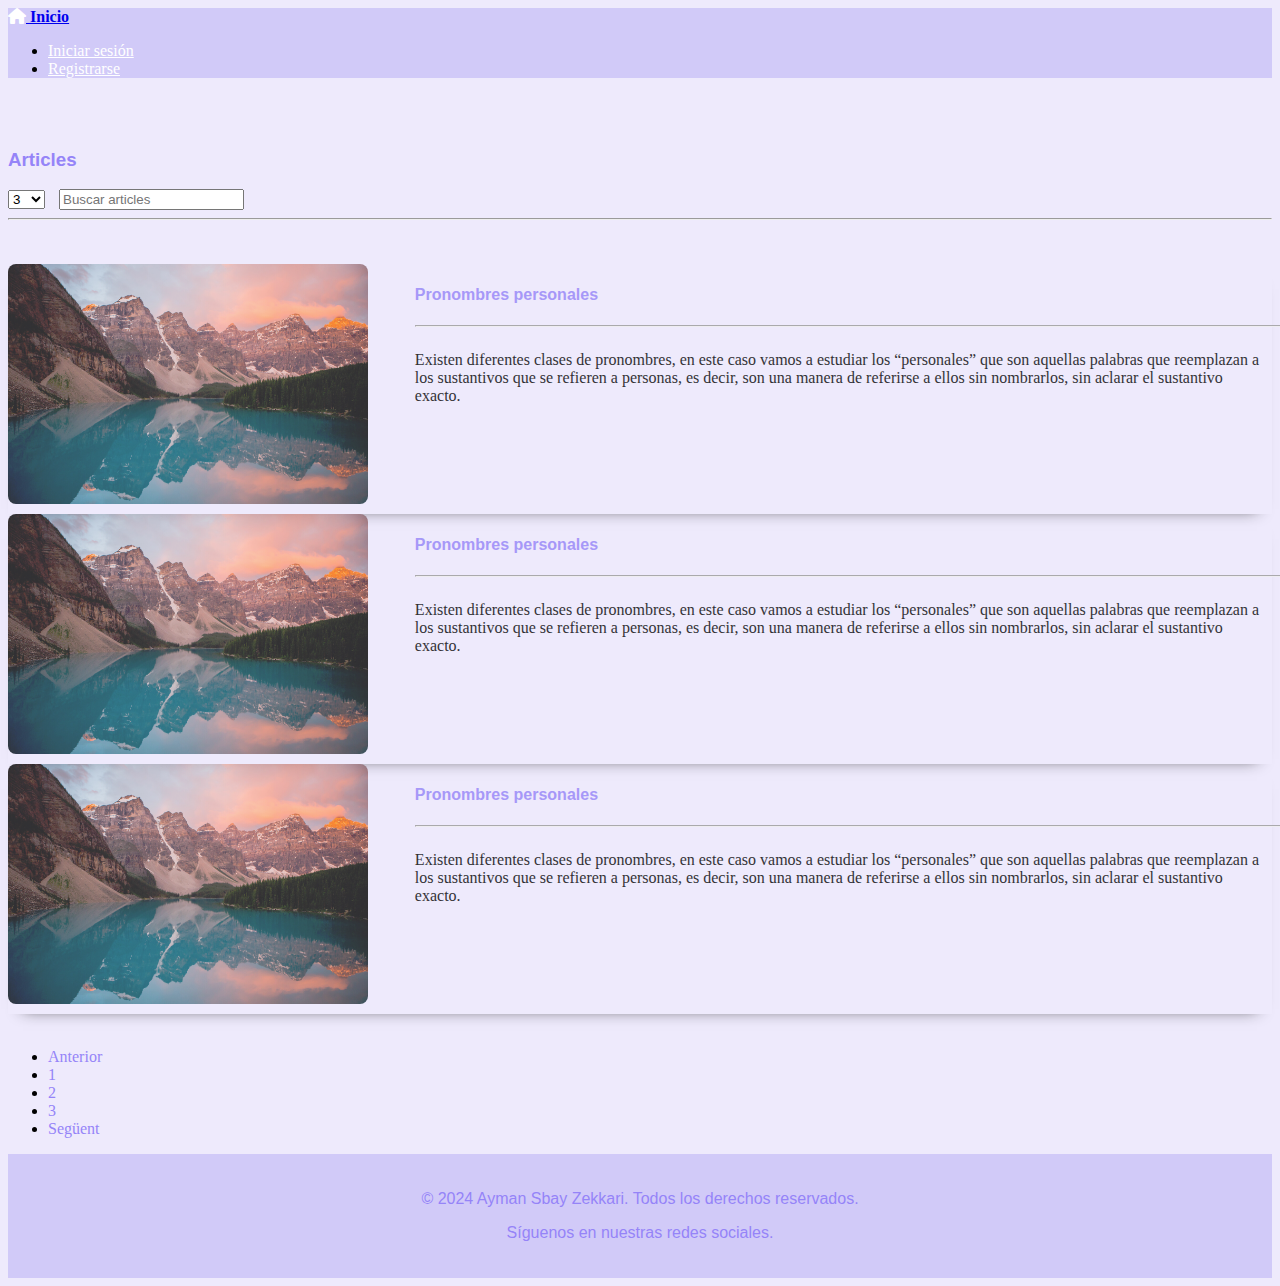
<file: Bootstrap/index.html>
<!doctype html>
<html lang="es">

<head>
  <meta charset="utf-8">
  <meta name="viewport" content="width=device-width, initial-scale=1">
  <title>Inicio</title>
  <link href="https://cdn.jsdelivr.net/npm/bootstrap@5.3.2/dist/css/bootstrap.min.css" rel="stylesheet"
    integrity="sha384-T3c6CoIi6uLrA9TneNEoa7RxnatzjcDSCmG1MXxSR1GAsXEV/Dwwykc2MPK8M2HN" crossorigin="anonymous">
  <link rel="stylesheet" href="estils/styles.css">
  <link rel="stylesheet" href="https://cdnjs.cloudflare.com/ajax/libs/font-awesome/6.0.0-beta3/css/all.min.css">
</head>

<body>
  <header>
    <div class="container">
      <nav class="navbar navbar-expand-lg navbar-dark">
        <div class="container-fluid">
          <a class="navbar-brand" href="#"><i class="fas fa-home" style="color: white;"></i> <b>Inicio</b></a>
          <div class="navbar-collapse" id="navbarNav">
            <ul class="navbar-nav ms-auto">
              <li class="nav-item">
                <a style="color: white" class="nav-link" href="vistes/login.html">Iniciar sesión</a>
              </li>
              <li class="nav-item">
                <a style="color: white" class="nav-link" href="vistes/register.html">Registrarse</a>
              </li>
            </ul>
          </div>
        </div>
      </nav>
    </div>
  </header>

  <br>
  <br>
  <div class="container my-4">
    <div class="d-flex justify-content-between align-items-center">
      <h3>Articles</h3>
      <div>
        <select name="articles" id="articles" class="form-select d-inline-block"
          style="width: auto; margin-right: 10px;">
          <option value="3">3</option>
          <option value="5">5</option>
          <option value="10">10</option>
          <option value="15">15</option>
        </select>
        <input type="search" class="form-control d-inline-block" placeholder="Buscar articles"
          style="width: auto;">
      </div>
    </div>
    <hr>
  </div>
  <br>
  <br>
  <div class="container my-4 divv">
    <img class="img4" src="./imgs/paisa.jpg" alt="...">
    <div style="align-items: column; padding-left:47px; ">
      <div style="display:flex; flex-direction: row; justify-content: space-between;">
        <h4>Pronombres personales</h4>
      </div>
      <div style="display: flex; flex-direction: column; flex-grow: 1;">
        <hr style="width: 101%; margin-top: 0px;">
        <p>Existen diferentes clases de pronombres, en este caso vamos a estudiar los “personales” que son aquellas
          palabras que reemplazan a los sustantivos que se refieren a personas, es decir, son una manera de referirse a
          ellos sin nombrarlos, sin aclarar el sustantivo exacto. </p>
      </div>
    </div>
  </div>
  <div class="container my-4 divv">
    <img class="img4" src="./imgs/paisa.jpg" alt="...">
    <div style="align-items: column; padding-left:47px; ">
      <div style="display:flex; flex-direction: row; justify-content: space-between;">
        <h4>Pronombres personales</h4>
      </div>
      <div style="display: flex; flex-direction: column; flex-grow: 1;">
        <hr style="width: 101%; margin-top: 0px;">
        <p>Existen diferentes clases de pronombres, en este caso vamos a estudiar los “personales” que son aquellas
          palabras que reemplazan a los sustantivos que se refieren a personas, es decir, son una manera de referirse a
          ellos sin nombrarlos, sin aclarar el sustantivo exacto. </p>
      </div>
    </div>
  </div>
  <div class="container my-4 divv">
    <img class="img4" src="./imgs/paisa.jpg" alt="...">
    <div style="align-items: column; padding-left:47px; ">
      <div style="display:flex; flex-direction: row; justify-content: space-between;">
        <h4>Pronombres personales</h4>
      </div>
      <div style="display: flex; flex-direction: column; flex-grow: 1;">
        <hr style="width: 101%; margin-top: 0px;">
        <p>Existen diferentes clases de pronombres, en este caso vamos a estudiar los “personales” que son aquellas
          palabras que reemplazan a los sustantivos que se refieren a personas, es decir, son una manera de referirse a
          ellos sin nombrarlos, sin aclarar el sustantivo exacto. </p>
      </div>
    </div>
  </div>
  <br>

  <div class="container paginacion">
    <nav aria-label="Page navigation example">
      <ul class="pagination">
        <li class="page-item"><a class="page-link" href="#">Anterior</a></li>
        <li class="page-item"><a class="page-link" href="#">1</a></li>
        <li class="page-item"><a class="page-link" href="#">2</a></li>
        <li class="page-item"><a class="page-link" href="#">3</a></li>
        <li class="page-item"><a class="page-link" href="#">Següent</a></li>
      </ul>
    </nav>
  </div>

  <footer class="footer">
    <p class="footer-text">&copy; 2024 Ayman Sbay Zekkari. Todos los derechos reservados.</p>
    <p class="footer-text">Síguenos en nuestras redes sociales.</p>
  </footer>

  <script src="https://cdn.jsdelivr.net/npm/bootstrap@5.3.2/dist/js/bootstrap.bundle.min.js"
    integrity="sha384-C6RzsynM9kWDrMNeT87bh95OGNyZPhcTNXj1NW7RuBCsyN/o0jlpcV8Qyq46cDfL"
    crossorigin="anonymous"></script>
</body>

</html>
</file>
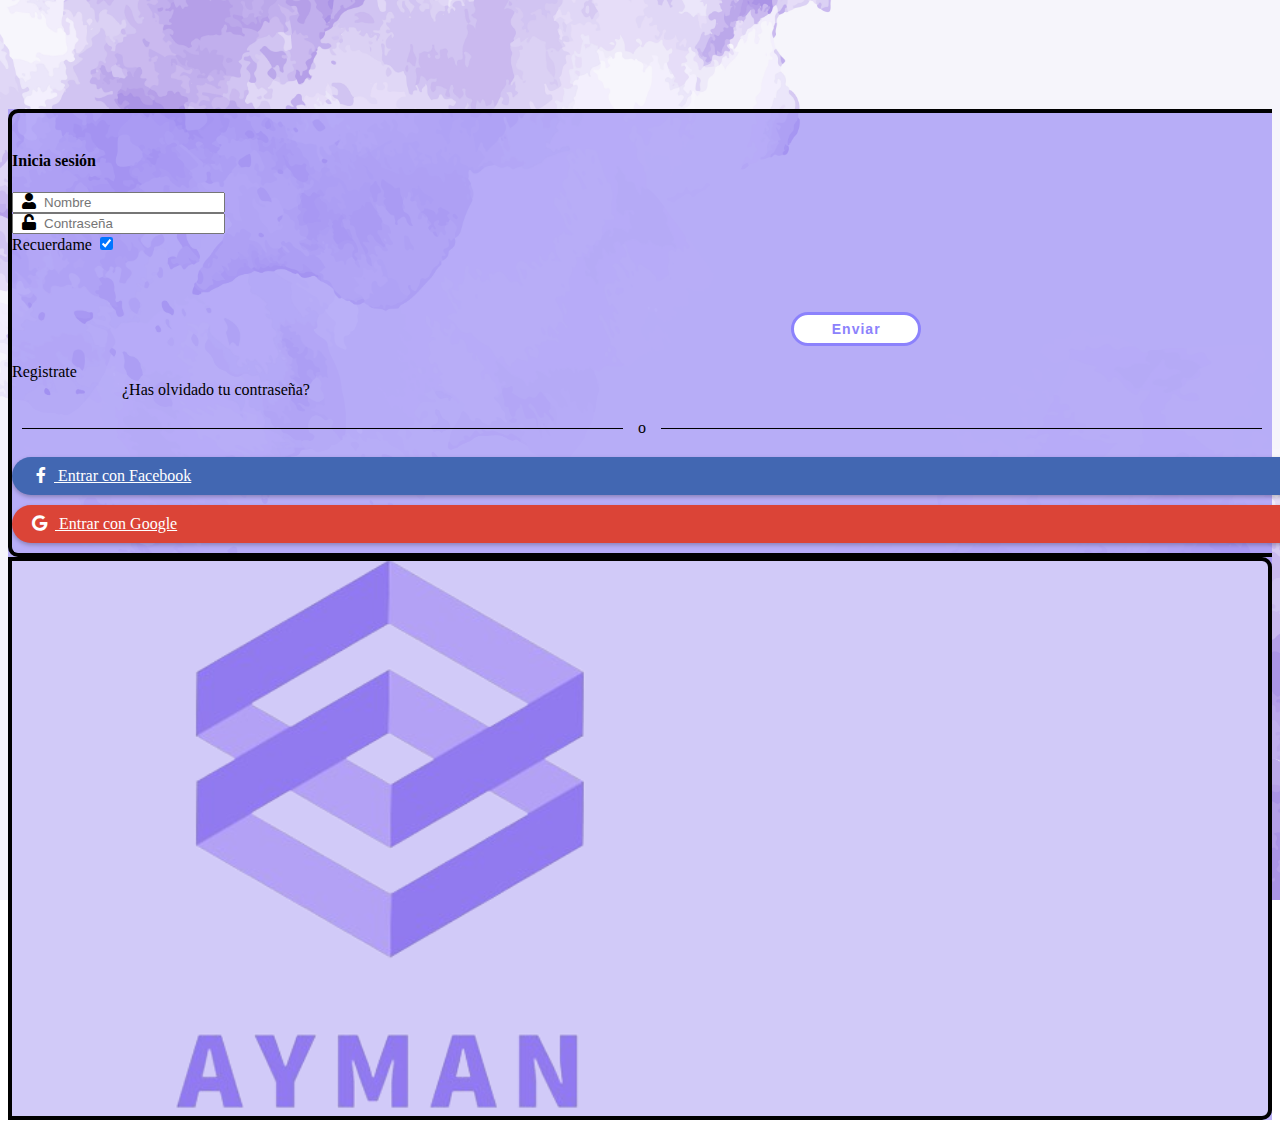
<file: Bootstrap/vistes/login.html>
<!DOCTYPE html>
<html lang="es">

<head>
    <meta charset="UTF-8">
    <meta name="viewport" content="width=device-width, initial-scale=1">
    <title>Login</title>
    <link href="https://cdn.jsdelivr.net/npm/bootstrap@5.3.2/dist/css/bootstrap.min.css" rel="stylesheet"
        integrity="sha384-T3c6CoIi6uLrA9TneNEoa7RxnatzjcDSCmG1MXxSR1GAsXEV/Dwwykc2MPK8M2HN" crossorigin="anonymous">
    <link rel="stylesheet" href="../estils/login_reg.css">
    <link rel="stylesheet" href="https://cdnjs.cloudflare.com/ajax/libs/font-awesome/5.15.1/css/all.min.css">

</head>

<body>
    <div class="container py-5 h-100">
        <div class="containerpadtop row d-flex justify-content-center align-items-center h-100">
            <div class="col-xl-10">
                <div class="card rounded-3 text-black divback1">
                    <div class="row g-0 ">
                        <div class="col-lg-6 divback2">
                            <div class="card-body p-md-5 mx-md-4">
                                <div class="text-center">
                                    <br>
                                    <h4 class="mt-1 mb-5 pb-1">Inicia sesión</h4>
                                </div>
                                <form action="#" class="signin-form">
                                    <div class="form-group mb-3">
                                        <div class="input-with-icon">
                                            <input type="text" class="form-control" placeholder="Nombre" required>
                                            <span class="input-icon"><i class="fas fa-user"></i></span>
                                        </div>
                                    </div>
                                    <div class="form-group mb-3">
                                        <div class="input-with-icon">
                                            <input type="password" class="form-control" placeholder="Contraseña"
                                                required>
                                            <span class="input-icon"><i class="fas fa-unlock"></i></span>
                                        </div>
                                    </div>


                                    <div class="form-group d-md-flex">
                                        <div class="w-50 text-left">
                                            <label class="checkbox-wrap checkbox-primary mb-0">Recuerdame
                                                <input type="checkbox" checked>
                                                <span class="checkmark"></span>
                                            </label>
                                        </div>
                                        <div class="wrapper w-50 text-left">
                                            <button class="button1">
                                                <span>Enviar</span>
                                                <div class="success">
                                                    <svg xmlns:xlink="http://www.w3.org/1999/xlink" version="1.1"
                                                        viewBox="0 0 29.756 29.756"
                                                        style="enable-background:new 0 0 29.756 29.756;"
                                                        xml:space="preserve">

                                                        <path
                                                            d="M29.049,5.009L28.19,4.151c-0.943-0.945-2.488-0.945-3.434,0L10.172,18.737l-5.175-5.173   c-0.943-0.944-2.489-0.944-3.432,0.001l-0.858,0.857c-0.943,0.944-0.943,2.489,0,3.433l7.744,7.752   c0.944,0.943,2.489,0.943,3.433,0L29.049,8.442C29.991,7.498,29.991,5.953,29.049,5.009z" />
                                                    </svg>
                                                </div>
                                            </button>
                                        </div>
                                    </div>
                                    <div class="form-group d-flex">
                                        <div class="w-40 text-left">
                                            <a class="link" href="register.html">Registrate</a>
                                        </div>
                                        <div style="margin-left: 110px;" class="w-60 text-right">
                                            <a class="link" href="#">¿Has olvidado tu contraseña?</a>
                                        </div>
                                    </div>
                                </form>
                                <div class="divider-container">
                                    <div class="line"></div>
                                    <span class="or">o</span>
                                    <div class="line"></div>
                                </div>
                                <a href="../vistes/IniciIniciat.html" class="btn facebook-btn">
                                    <i style="margin-left: 4px;" class="fab fa-facebook-f"></i> Entrar con Facebook
                                </a>
                                <a href="../vistes/IniciIniciat.html" class="btn google-btn">
                                    <i class="fab fa-google"></i> Entrar con Google
                                </a>

                            </div>
                        </div>
                        <div class="divback3 col-lg-6 d-flex align-items-center gradient-custom-2 logo-background">
                            <svg width="753" height="551" viewBox="0 0 753 551" fill="none"
                                xmlns="http://www.w3.org/2000/svg" xmlns:xlink="http://www.w3.org/1999/xlink">
                                <rect width="753" height="551" fill="url(#pattern0)" />
                                <defs>
                                    <pattern id="pattern0" patternContentUnits="objectBoundingBox" width="1" height="1">
                                        <use xlink:href="#image0_16_534"
                                            transform="matrix(0.00186567 0 0 0.00254964 0 -0.0940657)" />
                                    </pattern>
                                    <image id="image0_16_534" width="536" height="466"
                                        xlink:href="[data-uri]" />
                                </defs>
                            </svg>

                        </div>
                    </div>
                </div>
            </div>
        </div>
    </div>
</body>

</html>
</file>
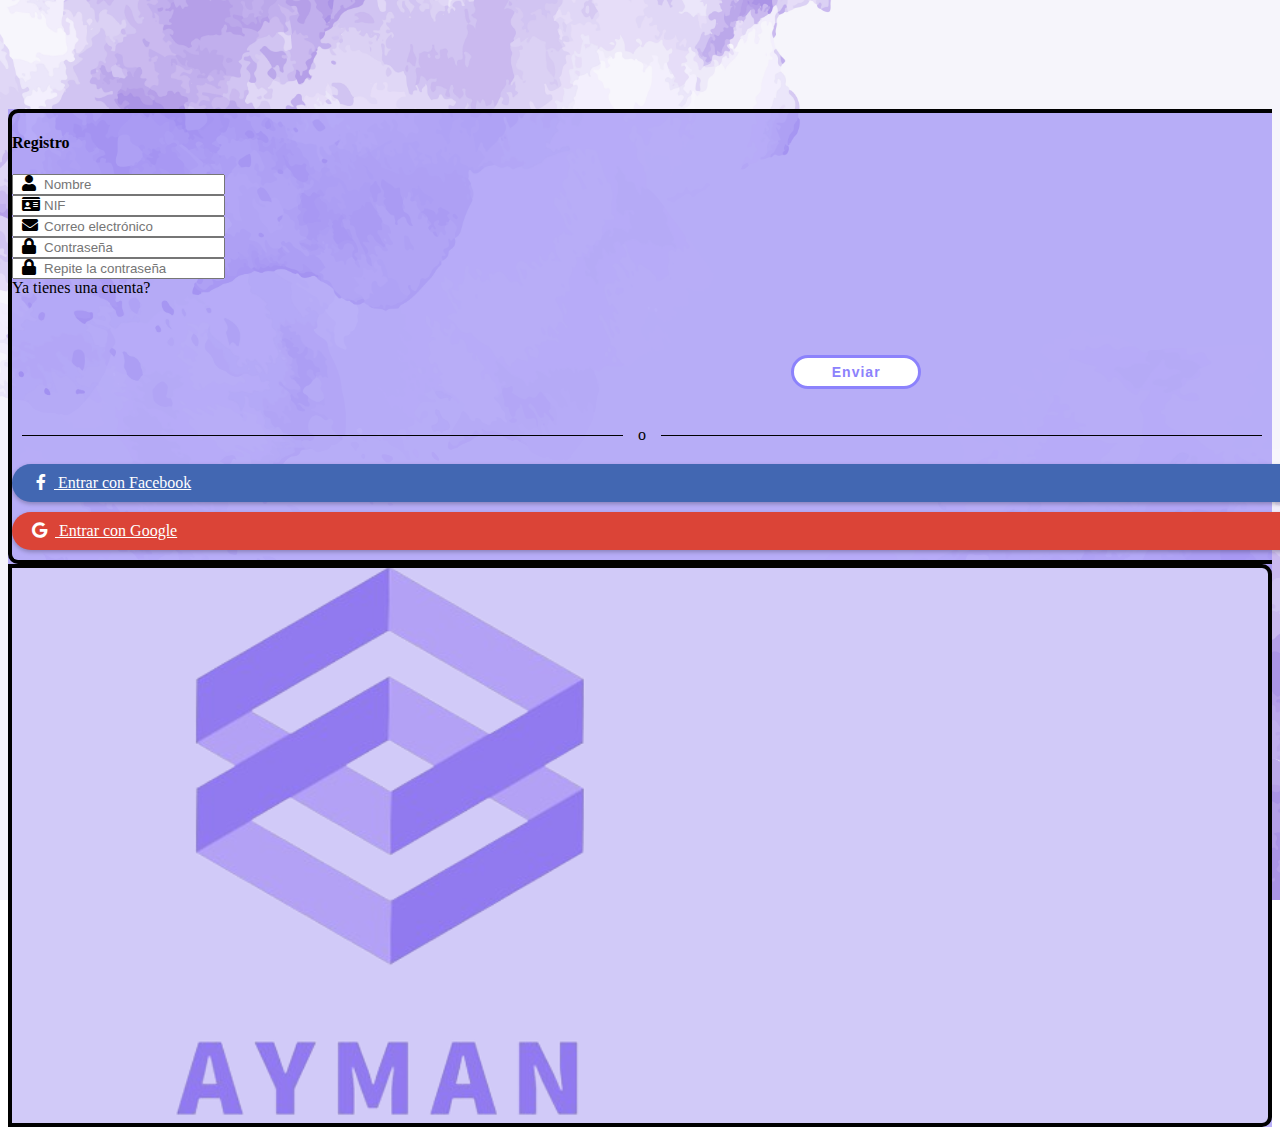
<file: Bootstrap/vistes/register.html>
<!DOCTYPE html>
<html lang="es">

<head>
    <meta charset="UTF-8">
    <meta name="viewport" content="width=device-width, initial-scale=1">
    <title>Registro</title>
    <link href="https://cdn.jsdelivr.net/npm/bootstrap@5.3.2/dist/css/bootstrap.min.css" rel="stylesheet"
        integrity="sha384-T3c6CoIi6uLrA9TneNEoa7RxnatzjcDSCmG1MXxSR1GAsXEV/Dwwykc2MPK8M2HN" crossorigin="anonymous">
    <link rel="stylesheet" href="../estils/login_reg.css">
    <link rel="stylesheet" href="https://cdnjs.cloudflare.com/ajax/libs/font-awesome/5.15.1/css/all.min.css">

</head>

<body>
    <div class="container py-5 h-100">
        <div class="containerpadtop row d-flex justify-content-center align-items-center h-100">
            <div class="col-xl-10">
                <div class="card rounded-3 text-black divback1">
                    <div class="row g-0 ">
                        <div class="col-lg-6 divback2">
                            <div class="card-body p-md-5 mx-md-4">
                                <div class="text-center">
                                    <h4 class="mt-1 mb-5 pb-1">Registro</h4>
                                </div>
                                <form action="#" class="signin-form">
                                    <div class="form-group mb-3">
                                        <div class="input-with-icon">
                                            <input type="text" class="form-control" placeholder="Nombre" required>
                                            <span class="input-icon"><i class="fas fa-user"></i></span>
                                        </div>
                                    </div>
                                    <div class="form-group mb-3">
                                        <div class="input-with-icon">
                                            <input type="text" class="form-control" placeholder="NIF"
                                                pattern="[0-9A-Za-z]{8,9}" title="Por favor, ingresa un NIF válido"
                                                required>
                                            <span class="input-icon"><i class="fas fa-id-card"></i></span>
                                        </div>
                                    </div>
                                    <div class="form-group mb-3">
                                        <div class="input-with-icon">
                                            <input type="email" class="form-control" placeholder="Correo electrónico"
                                                required>
                                            <span class="input-icon"><i class="fas fa-envelope"></i></span>
                                        </div>
                                    </div>
                                    <div class="form-group mb-3">
                                        <div class="input-with-icon">
                                            <input type="password" class="form-control" placeholder="Contraseña"
                                                required>
                                            <span class="input-icon"><i class="fas fa-lock"></i></span>
                                        </div>
                                    </div>
                                    <div class="form-group mb-3">
                                        <div class="input-with-icon">
                                            <input type="password" class="form-control"
                                                placeholder="Repite la contraseña" required>
                                            <span class="input-icon"><i class="fas fa-lock"></i></span>
                                        </div>
                                    </div>




                                <div class="form-group d-md-flex">
                                    <div class="w-50 text-left">
                                        <div class="w-60 text-left">
                                            <a class="link" href="login.html">Ya tienes una cuenta?</a>
                                        </div>
                                    </div>
                                    <div class="wrapper w-50 text-left">
                                        <button class="button1">
                                            <span>Enviar</span>
                                            <div class="success">
                                                <svg xmlns:xlink="http://www.w3.org/1999/xlink" version="1.1"
                                                    viewBox="0 0 29.756 29.756"
                                                    style="enable-background:new 0 0 29.756 29.756;"
                                                    xml:space="preserve">

                                                    <path
                                                        d="M29.049,5.009L28.19,4.151c-0.943-0.945-2.488-0.945-3.434,0L10.172,18.737l-5.175-5.173   c-0.943-0.944-2.489-0.944-3.432,0.001l-0.858,0.857c-0.943,0.944-0.943,2.489,0,3.433l7.744,7.752   c0.944,0.943,2.489,0.943,3.433,0L29.049,8.442C29.991,7.498,29.991,5.953,29.049,5.009z" />
                                                </svg>
                                            </div>
                                        </button>
                                    </div>
                                </div>
                                </form>
                                <div class="divider-container">
                                    <div class="line"></div>
                                    <span class="or">o</span>
                                    <div class="line"></div>
                                </div>
                                <a href="../vistes/IniciIniciat.html" class="btn facebook-btn">
                                    <i style="margin-left: 4px;" class="fab fa-facebook-f"></i> Entrar con Facebook
                                </a>
                                <a href="../vistes/IniciIniciat.html" class="btn google-btn">
                                    <i class="fab fa-google"></i> Entrar con Google
                                </a>

                            </div>
                        </div>
                        <div class="divback3 col-lg-6 d-flex align-items-center gradient-custom-2 logo-background">
                            <svg width="753" height="551" viewBox="0 0 753 551" fill="none"
                                xmlns="http://www.w3.org/2000/svg" xmlns:xlink="http://www.w3.org/1999/xlink">
                                <rect width="753" height="551" fill="url(#pattern0)" />
                                <defs>
                                    <pattern id="pattern0" patternContentUnits="objectBoundingBox" width="1" height="1">
                                        <use xlink:href="#image0_16_534"
                                            transform="matrix(0.00186567 0 0 0.00254964 0 -0.0940657)" />
                                    </pattern>
                                    <image id="image0_16_534" width="536" height="466"
                                        xlink:href="[data-uri]" />
                                </defs>
                            </svg>

                        </div>
                    </div>
                </div>
            </div>
        </div>
    </div>
</body>

</html>
</file>
<file: Bootstrap/estils/styles.css>
body {
    background-color: #EEEAFC;
    /* Color de fondo más claro */
}

header {
    background: #D1CAF8;
}

h3,
h4 {
    color: #9584F8;
    font-family: 'Jockey One', sans-serif;
    font-style: normal;
    line-height: normal;
}

.img4 {

    height: 240px;
    flex-shrink: 0;
    margin-bottom: 10px;
    border-radius: 8px;
}

.divv {
    /* Estilos básicos para tu div */
    transition: box-shadow 0.3s ease-in-out;
    /* Transición suave para la sombra */
    display: flex;
    align-items: start;
    box-shadow: 0px 10px 15px -15px #111;
    opacity: .8;
}

.divv2 {
    display: flex;
    align-items: center;
    padding-block: 2rem;
    gap: 1rem;
    color: #9584F8;
}

.divv2:hover {
    opacity: 1;

}

.divv:hover {
    opacity: 1;
    cursor: pointer;

}

.imggg {
    height: 40px;
    flex-direction: row;
}

.img3 {
    height: 25px;
    flex-direction: row;
}

.imgg {
    border-radius: 50%;
    border: 3px solid #FFF;
    background: url(<path-to-image>), lightgray 0.552px -69.926px / 99.758% 146.724% no-repeat;
    width: 228px;
    height: 208px;
    flex-shrink: 0;
    margin: 2rem 2rem 2rem 0;
}

.rightcontent {
    width: 100%;
    height: 100%;
    display: flex;
    flex-direction: column;
    justify-content: space-between;
}

.navbarNav {
    width: 20%;
}

.link {
    text-decoration: none;
}

@media (max-width: 992px) {
    .navbarNav {
        width: 100%;
    }
}

.pagination {
    justify-content: center;
}

.paginacion .page-link {
    color: #9584F8;
    text-decoration: none;
}

.footer {
    background: #D1CAF8;
    padding: 20px;
    text-align: center;
}

.footer-text {
    color: #9584F8;
    font-family: 'Jockey One', sans-serif;
}

.main {
    margin-top: 80px;
}

.card {
    background-color: #f8f9fa;
    border: none;
    border-radius: 15px;
}

.card h2 {
    color: #9584F8;
}

.btn-primary {
    background-color: #9584F8;
    border: none;
}

.btn-primary:hover {
    background-color: #7a6bf5;
}
</file>
<file: Bootstrap/estils/login_reg.css>
body {
  background-image: url('../imgs/fondo2.jpg');
  background-size: cover; 
  background-repeat: no-repeat; 
  background-attachment: fixed; 
}

.logo-background {
    background-color: #D1CAF8;
  }

.divback1 {
    background-color: rgba(157, 142, 245, 0.7); 

}
.divback2 {
  border-bottom-left-radius: 10px;
  border-top-left-radius: 10px;
  border-left: solid black 4px;
  border-top: solid black 4px;
  border-bottom: solid black 4px;
}

.divback3 {
  border-bottom-right-radius: 10px;
  border-top-right-radius: 10px;
  border-right: solid black 4px;
  border-top: solid black 4px;
  border-bottom: solid black 4px;
  border-left: solid black 4px;
  
}
svg{
  border-radius: 8px;
}

.containerpadtop{
 padding-top: 8%;
}

.input-with-icon {
  position: relative;
}

.input-with-icon input {
  padding-left: 30px; 
}

.input-with-icon span {
  position: absolute;
  top: 50%;
  left: 5px; /* Adjust the left position as needed */
  transform: translateY(-50%);
  margin-left: 5px;
}

.button1{


  transform: translate(-50%, -50%);
  margin-top: 6%;
  margin-left: 67%;
  width: 130px;
  height: 34px;
  line-height: 1;
  font-size: 14px;
  font-weight: bold;
  letter-spacing: 1px;
  border: 3px solid #8C82FC;
  background: #fff;
  color: #8C82FC;
  border-radius: 40px;
  cursor: pointer;
  overflow: hidden;
  transition: all .35s;
}

.button1:hover{
  background: #8C82FC;
  color: #fff;
}

.button1 span{
  opacity: 1;
  visibility: visible;
  transition: all .35s;
}

.success{
  position: absolute;
  top: 0;
  left: 0;
  width: 100%;
  height: 100%;
  background: #fff;
  border-radius: 50%;
  z-index: 1;
  opacity: 0;
  visibility: hidden;
  transition: all .35s;
}

.success svg{
  width: 20px;
  height: 20px;
  fill: yellowgreen;
  transform-origin: 50% 50%;
  transform: translateY(-50%) rotate(0deg) scale(0);
  transition: all .35s;
}

.button1.is_active{
  width: 40px;
  height: 40px;
}

.button1.is_active .success{
  opacity: 1;
  visibility: visible;
}

.button1.is_active .success svg{
  margin-top: 50%;
  transform: translateY(-50%) rotate(720deg) scale(1);
}

.button1.is_active span{
  opacity: 0;
  visibility: hidden;
}

.link
{
  color: #000000; 
  text-decoration: none; 
}

.divider-container {
  display: flex;
  align-items: center;
  justify-content: center;
  margin: 20px 0; 
}

.line {
  
  flex: 1;
  height: 1px; 
  background: #000000; 
  margin: 0 10px; 
}

.or {
  white-space: nowrap;
  padding: 0 5px;
  color: #000000; 
}

.btn {
  display: inline-block;
  margin-bottom: 10px;
  padding: 10px 20px; /* Adjust padding to fit the icon and text */
  width: 100%;
  border: none;
  border-radius: 20px; /* Adjust for rounded corners */
  color: white;
  font-size: 16px;
  cursor: pointer;
  text-align: left;
  vertical-align: middle;
  background-color: #4267B2; 
  box-shadow: 0 2px 4px rgba(0, 0, 0, 0.25);
}

.facebook-btn {
  background-color: #4267B2; /* Facebook Blue */
}

.google-btn {
  background-color: #DB4437; /* Google Red */
}

.btn i {
  margin-right: 8px; 
}
</file>
